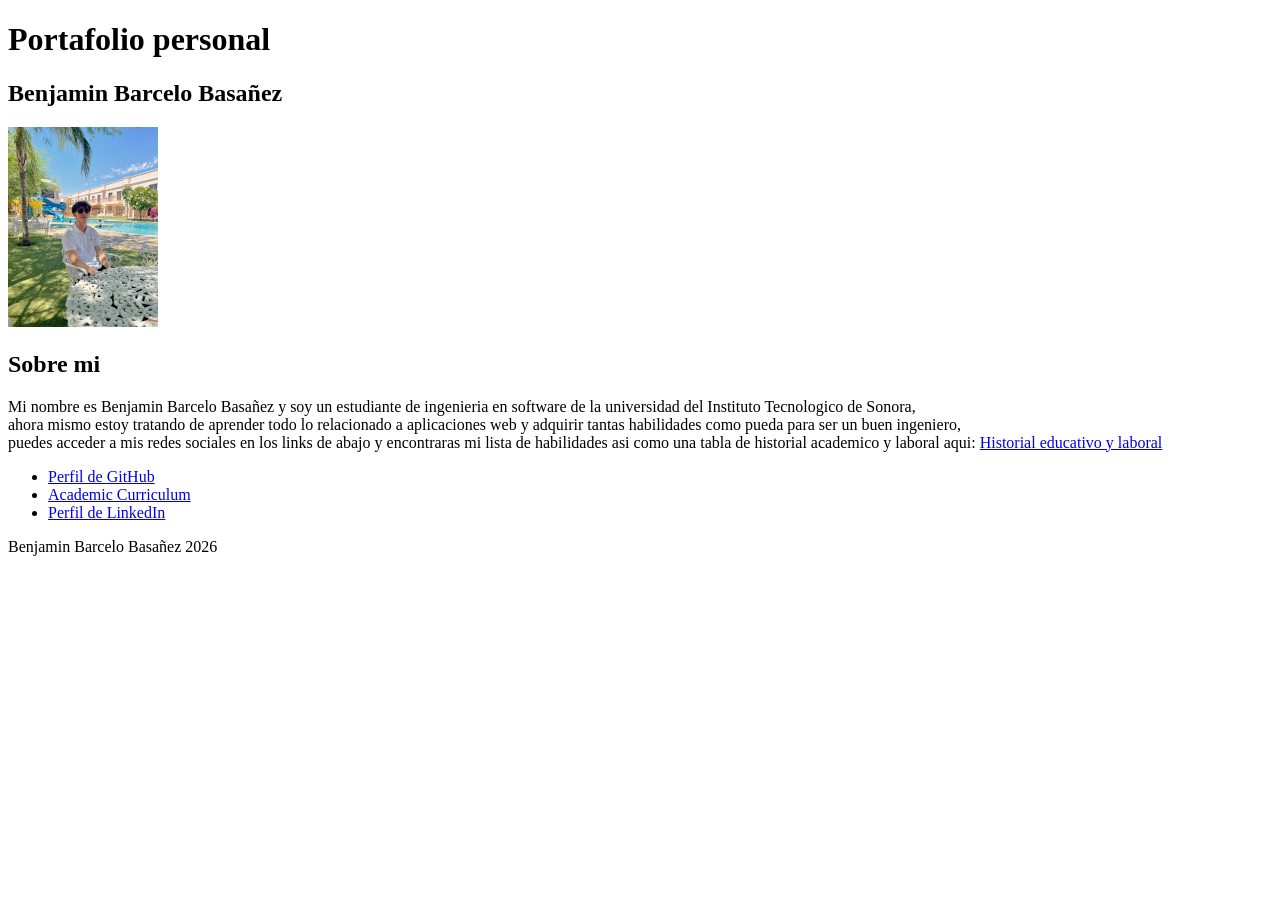
<file: src/main/resources/static/index.html>
<!DOCTYPE html>
<html lang="es">
    <head>
        <meta charset="UTF-8">
        <title>Indice</title>
        <!--
           Referencia a los estilos de la pagina
           <style src=styles.css>
           -->
    </head>
    <!--
        Todo el contenido que si se muestra en la pagina
    -->
    <body>
        <header>
            <h1>Portafolio personal</h1>
            <h2>Benjamin Barcelo Basañez</h2>
            <img src="Foto%20de%20perfil.jpeg" width="150px" alt="Foto de perfil">
        </header>

        <main>
            <h2>Sobre mi</h2>
            <p>Mi nombre es Benjamin Barcelo Basañez y soy un estudiante de ingenieria en software de la universidad del Instituto Tecnologico de Sonora,<br>
            ahora mismo estoy tratando de aprender todo lo relacionado a aplicaciones web y adquirir tantas habilidades como pueda para ser un buen ingeniero,<br>
            puedes acceder a mis redes sociales en los links de abajo y encontraras mi lista de habilidades asi como una tabla de historial academico y laboral aqui: <a href="hobbies.html">Historial educativo y laboral</a> </li></p>
        </main>

    </body>

    <!-- pie de la pagina -->
    <footer>
        <nav>
            <ul>
                <li><a href="https://github.com/blondy-ops" target="_blank">Perfil de GitHub</a></li>
                <li><a href="https://canva.link/an8m3upui2z8wp7" target="_blank">Academic Curriculum</a></li>
                <li><a href="https://www.linkedin.com/in/benjamin-barcelo-b953112b8/" target="_blank">Perfil de LinkedIn</a></li>
            </ul>
        </nav>
        <p>Benjamin Barcelo Basañez 2026</p>
    </footer>
</html>
</file>
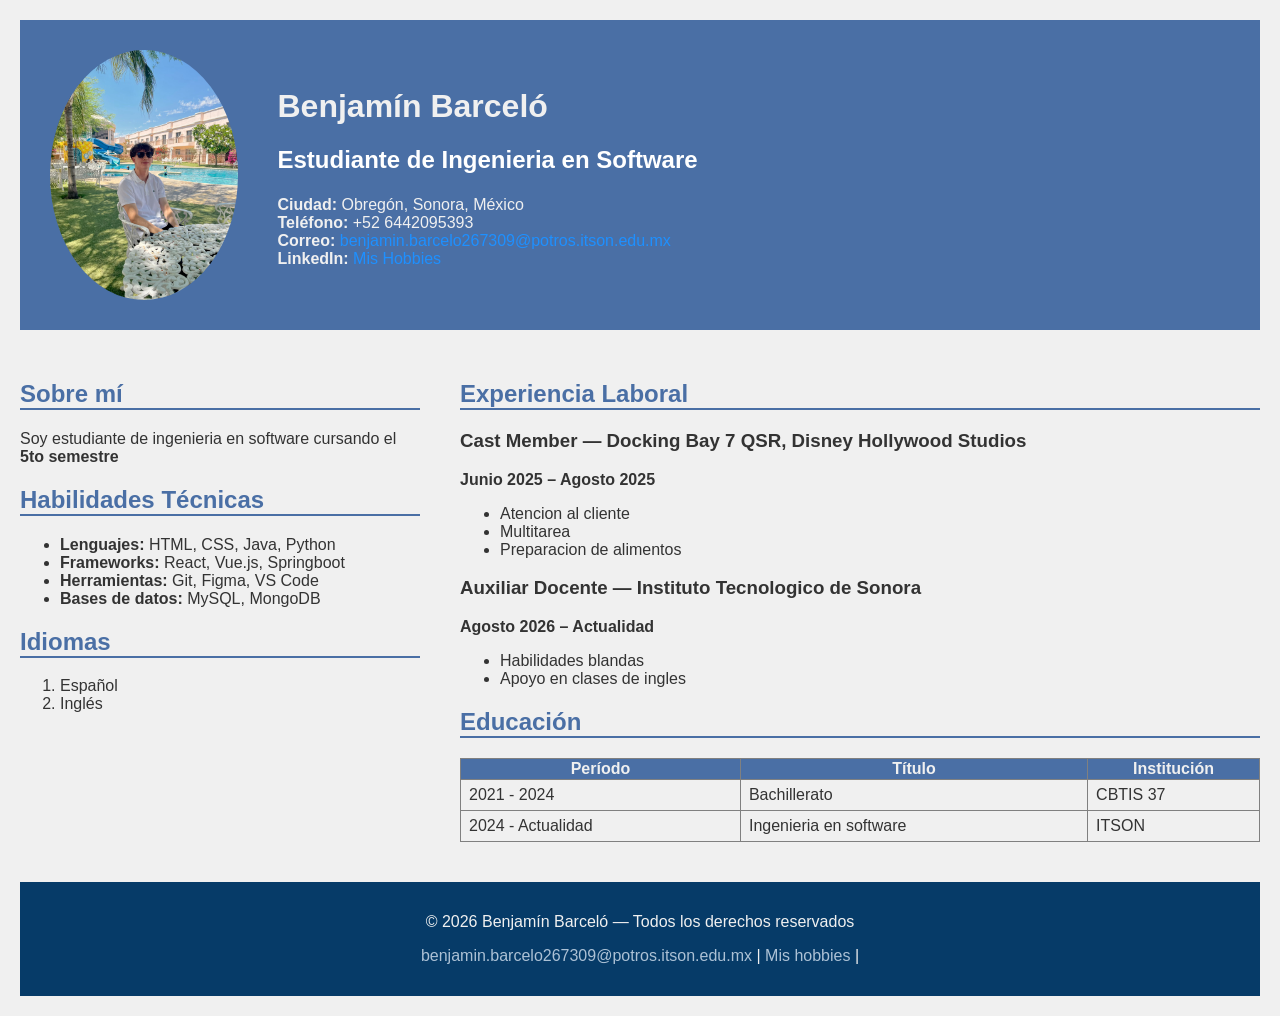
<file: src/main/resources/static/curriculum_clase.html>
<!DOCTYPE html>
<html lang="es">

<head>
    <meta charset="UTF-8">
    <title>Currículum - Benjamín Barceló</title>
    <link rel="stylesheet" href="styles.css">
</head>

<body>

<header>
    <img
            src="Foto%20de%20perfil.jpeg"
            alt="Foto de Benjamín Barceló"
            height="250">
    <div class="header-info">
        <h1>Benjamín Barceló</h1>
        <h2>Estudiante de Ingenieria en Software</h2>
        <p>
            <strong>Ciudad:</strong> Obregón, Sonora, México <br>
            <strong>Teléfono:</strong> +52 6442095393 <br>
            <strong>Correo:</strong>
            <a href="mailto:benjamin.barcelo267309@potros.itson.edu.mx">benjamin.barcelo267309@potros.itson.edu.mx</a> <br>
            <strong>LinkedIn:</strong>
            <a href="hobbies.html" target="_blank">Mis Hobbies</a>
        </p>
    </div>
</header>

<main class="contenedor-grid">
    <aside class="columna-lateral"> <!-- columna izquierda -->
        <section>
            <h2>Sobre mí</h2>
            <p>
                Soy estudiante de ingenieria en software cursando el <strong> 5to semestre</strong>
            </p>
        </section>

        <section>
            <h2>Habilidades Técnicas</h2>
            <ul>
                <li><strong>Lenguajes:</strong> HTML, CSS, Java, Python</li>
                <li><strong>Frameworks:</strong> React, Vue.js, Springboot</li>
                <li><strong>Herramientas:</strong> Git, Figma, VS Code</li>
                <li><strong>Bases de datos:</strong> MySQL, MongoDB</li>
            </ul>
        </section>

        <section>
            <h2>Idiomas</h2>
            <ol>
                <li>Español</li>
                <li>Inglés</li>
            </ol>
        </section>
    </aside>

    <div class="columna-principal"> <!-- columna derecha -->
        <section>
            <h2>Experiencia Laboral</h2>

            <h3>Cast Member — Docking Bay 7 QSR, Disney Hollywood Studios</h3>
            <p><strong>Junio 2025 – Agosto 2025</strong></p>
            <ul>
                <li>Atencion al cliente</li>
                <li>Multitarea</li>
                <li>Preparacion de alimentos</li>
            </ul>

            <h3>Auxiliar Docente — Instituto Tecnologico de Sonora</h3>
            <p><strong>Agosto 2026 – Actualidad</strong></p>
            <ul>
                <li>Habilidades blandas</li>
                <li>Apoyo en clases de ingles</li>
            </ul>
        </section>

        <section>
            <h2>Educación</h2>

            <table border="1">
                <tr>
                    <th>Período</th>
                    <th>Título</th>
                    <th>Institución</th>
                </tr>
                <tr>
                    <td>2021 - 2024</td>
                    <td>Bachillerato</td>
                    <td>CBTIS 37</td>
                </tr>
                <tr>
                    <td>2024 - Actualidad</td>
                    <td>Ingenieria en software</td>
                    <td>ITSON</td>
                </tr>
            </table>
        </section>
    </div>

</main>

<footer>
    <p>© 2026 Benjamín Barceló — Todos los derechos reservados</p>
    <p>
        <a href="mailto:benjamin.barcelo267309@potros.itson.edu.mx">benjamin.barcelo267309@potros.itson.edu.mx</a> |
        <a href="hobbies.html" target="_self">Mis hobbies</a> |
    </p>
</footer>

</body>

</html>
</file>
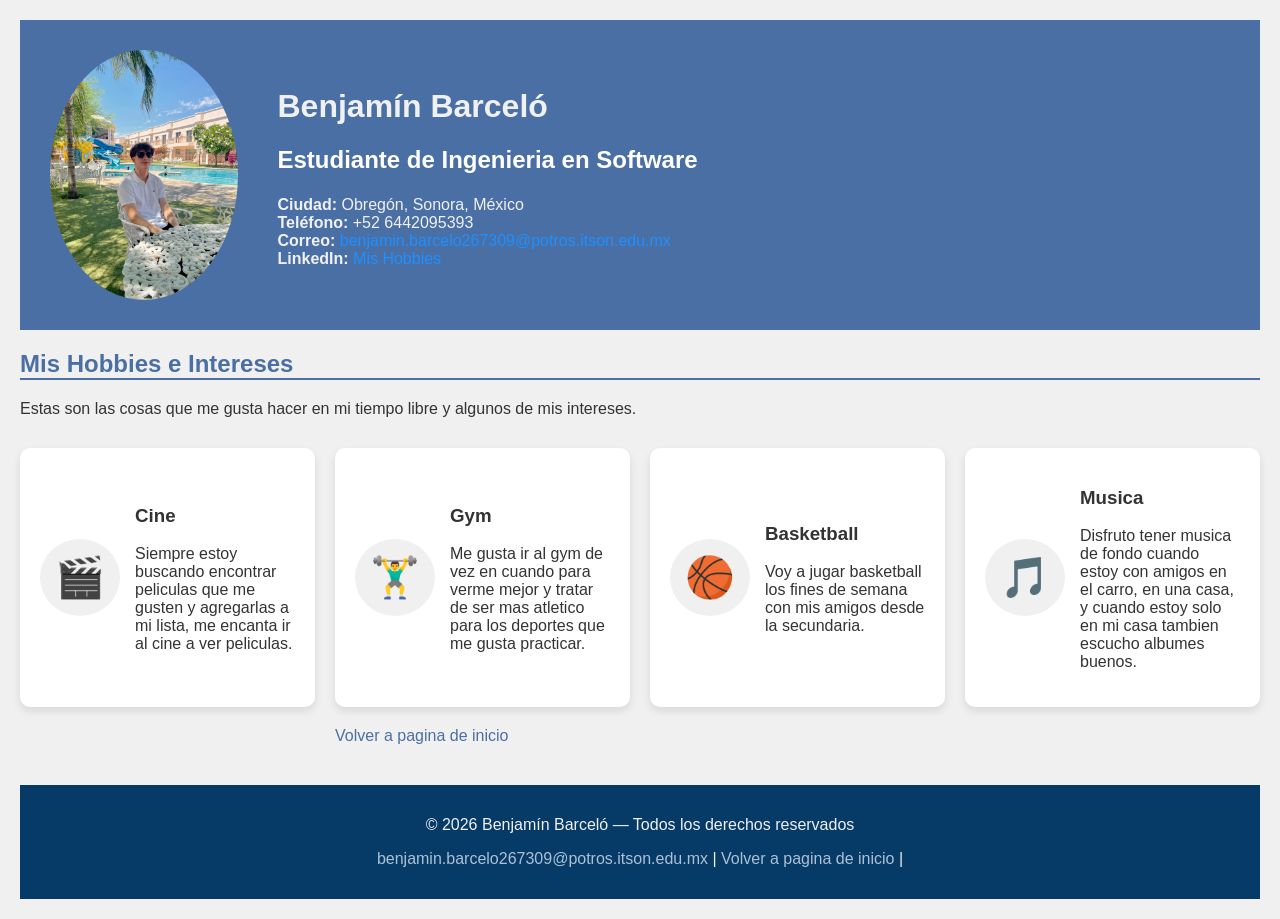
<file: src/main/resources/static/hobbies.html>
<!DOCTYPE html>
<html lang="es">
    <head>
        <meta charset="UTF-8">
        <title>Hobbies</title>
        <link rel="stylesheet" href="styles.css">
    </head>
    <body>
        <header>
            <img
                    src="Foto%20de%20perfil.jpeg"
                    alt="Foto de Benjamín Barceló"
                    height="250">
            <div class="header-info">
                <h1>Benjamín Barceló</h1>
                <h2>Estudiante de Ingenieria en Software</h2>
                <p>
                    <strong>Ciudad:</strong> Obregón, Sonora, México <br>
                    <strong>Teléfono:</strong> +52 6442095393 <br>
                    <strong>Correo:</strong>
                    <a href="mailto:benjamin.barcelo267309@potros.itson.edu.mx">benjamin.barcelo267309@potros.itson.edu.mx</a> <br>
                    <strong>LinkedIn:</strong>
                    <a href="hobbies.html" target="_blank">Mis Hobbies</a>
                </p>
            </div>
        </header>

        <main>
            <h2>Mis Hobbies e Intereses</h2>
            <p>Estas son las cosas que me gusta hacer en mi tiempo libre y algunos de mis intereses.</p>

            <section class="hobbies-grid">

                <!--tarjeta1-->
                <article class="hobby-card">
                    <div class="hobby-icon">🎬</div>
                    <div class="hobby-info">
                        <h3>Cine</h3>
                        <p>Siempre estoy buscando encontrar peliculas que me gusten y agregarlas a mi lista, me encanta ir al cine a ver peliculas.</p>
                    </div>
                </article>

                <!--tarjeta2-->
                <article class="hobby-card">
                    <div class="hobby-icon">🏋️‍♂️</div>
                    <div class="hobby-info">
                        <h3>Gym</h3>
                        <p>Me gusta ir al gym de vez en cuando para verme mejor y tratar de ser mas atletico para los deportes que me gusta practicar.</p>
                    </div>
                </article>

                <!--tarjeta3-->
                <article class="hobby-card">
                    <div class="hobby-icon">🏀</div>
                    <div class="hobby-info">
                        <h3>Basketball</h3>
                        <p>Voy a jugar basketball los fines de semana con mis amigos desde la secundaria.</p>
                    </div>
                </article>

                <!--tarjeta4-->
                <article class="hobby-card">
                    <div class="hobby-icon">🎵</div>
                    <div class="hobby-info">
                        <h3>Musica</h3>
                        <p>Disfruto tener musica de fondo cuando estoy con amigos en el carro, en una casa, y cuando estoy solo en mi casa tambien escucho albumes buenos.</p>
                    </div>
                </article>


                <section/>
            </section>

            <a href="curriculum_clase.html">Volver a pagina de inicio</a>

        </main>
    </body>

    <footer>
        <p>© 2026 Benjamín Barceló — Todos los derechos reservados</p>
        <p>
            <a href="mailto:benjamin.barcelo267309@potros.itson.edu.mx">benjamin.barcelo267309@potros.itson.edu.mx</a> |
            <a href="curriculum_clase.html">Volver a pagina de inicio</a> |
        </p>
    </footer>
</html>
</file>
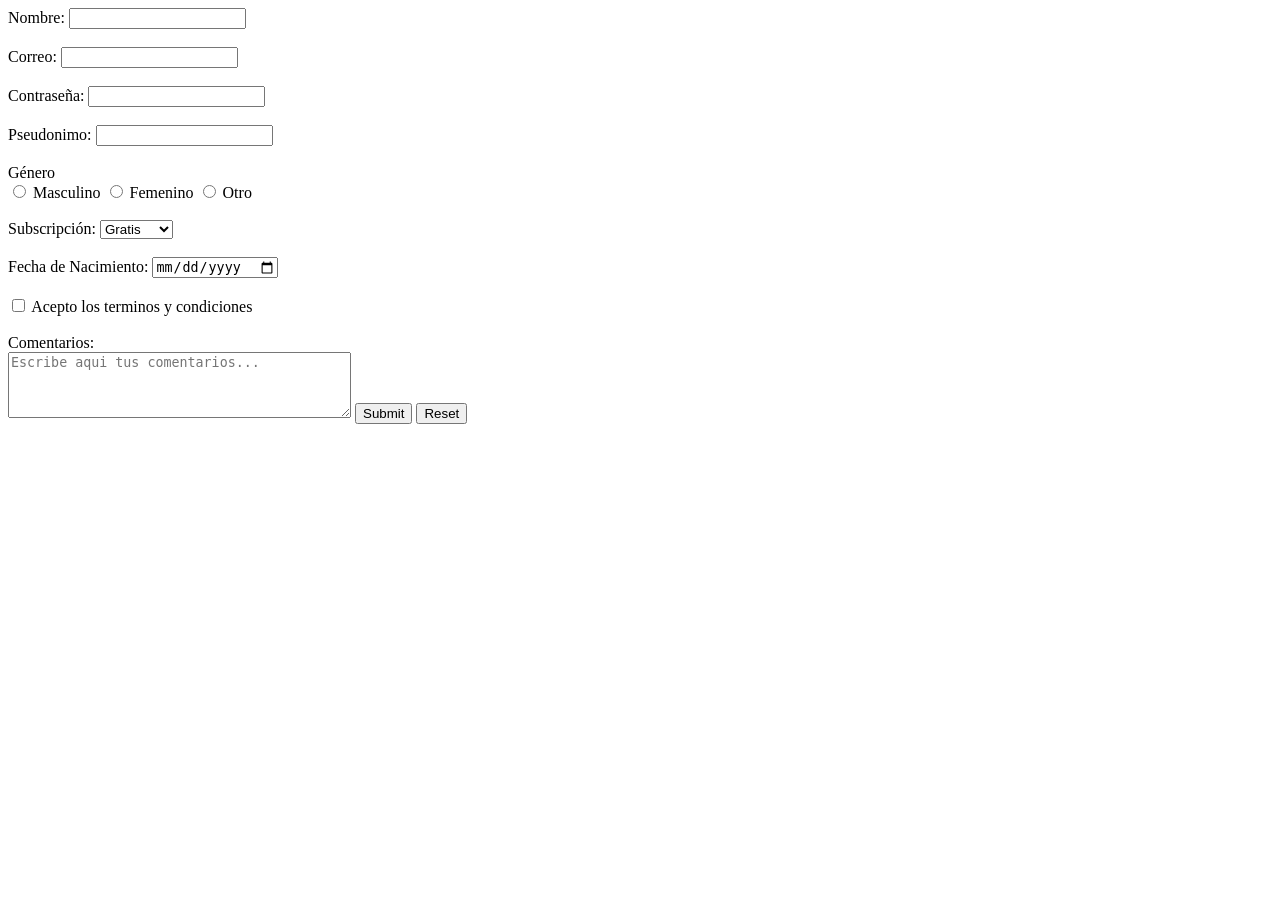
<file: src/main/resources/static/nebula-form.html>
<!DOCTYPE html>
<html lang="en">
<head>
    <meta charset="UTF-8">
    <meta name="viewport" content="width=device-width, initial-scale=1.0">
    <title>Nébula Music - Registro</title>
</head>
<body>
<main class="auth-container">

    <section class="auth-card">
        <form method="post" action="/crear-cuenta">
            <label for="nombre">Nombre:</label>
            <input type="text" id="nombre" name="nombre" minlength="3">
            <br><br>

            <label for="correo">Correo:</label>
            <input type="email" id="correo" name="correo">
            <br><br>

            <label for="contrasenia">Contraseña:</label>
            <input type="password" id="contrasenia" name="contrasenia">
            <br><br>

            <label for="txt_pseudonimo">Pseudonimo:</label>
            <input type="text" id="txt_pseudonimo" name="txt_pseudonimo" pattern="[a-zA-Z]{3,10}-[0-9]{2,10}">
            <br><br>

            <label>Género</label>
            <br>
            <input type="radio" id="masculino" name="rad_genero" value="M">
            <label for="masculino">Masculino</label>
            <input type="radio" id="femenino" name="rad_genero" value="F">
            <label for="femenino">Femenino</label>
            <input type="radio" id="otro" name="rad_genero" value="O">
            <label for="otro">Otro</label>
            <br><br>

            <label for="subscripcion">Subscripción:</label>
            <select id="subscripcion" name="sel_subscripcion">
                <option value="gratis">Gratis</option>
                <option value="mensual">Mensual</option>
                <option value="anual">Anual</option>
            </select>


            <br><br>
            <label for="fecha">Fecha de Nacimiento:</label>
            <input type="date" id="fecha" name="fechaNacimiento">
            <br><br>

<!--            <label for="terminos">Términos</label>-->
            <input type="checkbox" id="terminos" name="chk_terminos" value="aceptado">
            <label for="terminos">Acepto los terminos y condiciones</label>
            <br><br>

            <label for="comentarios">Comentarios:</label>
            <br>
            <textarea
                id="comentarios"
                name="comentarios"
                rows="4" cols="40"
                placeholder="Escribe aqui tus comentarios..."></textarea>

            <input type="submit">
            <input type="reset">
            <br><br>
        </form>
    </section>

</main>
</body>
</html>
</file>
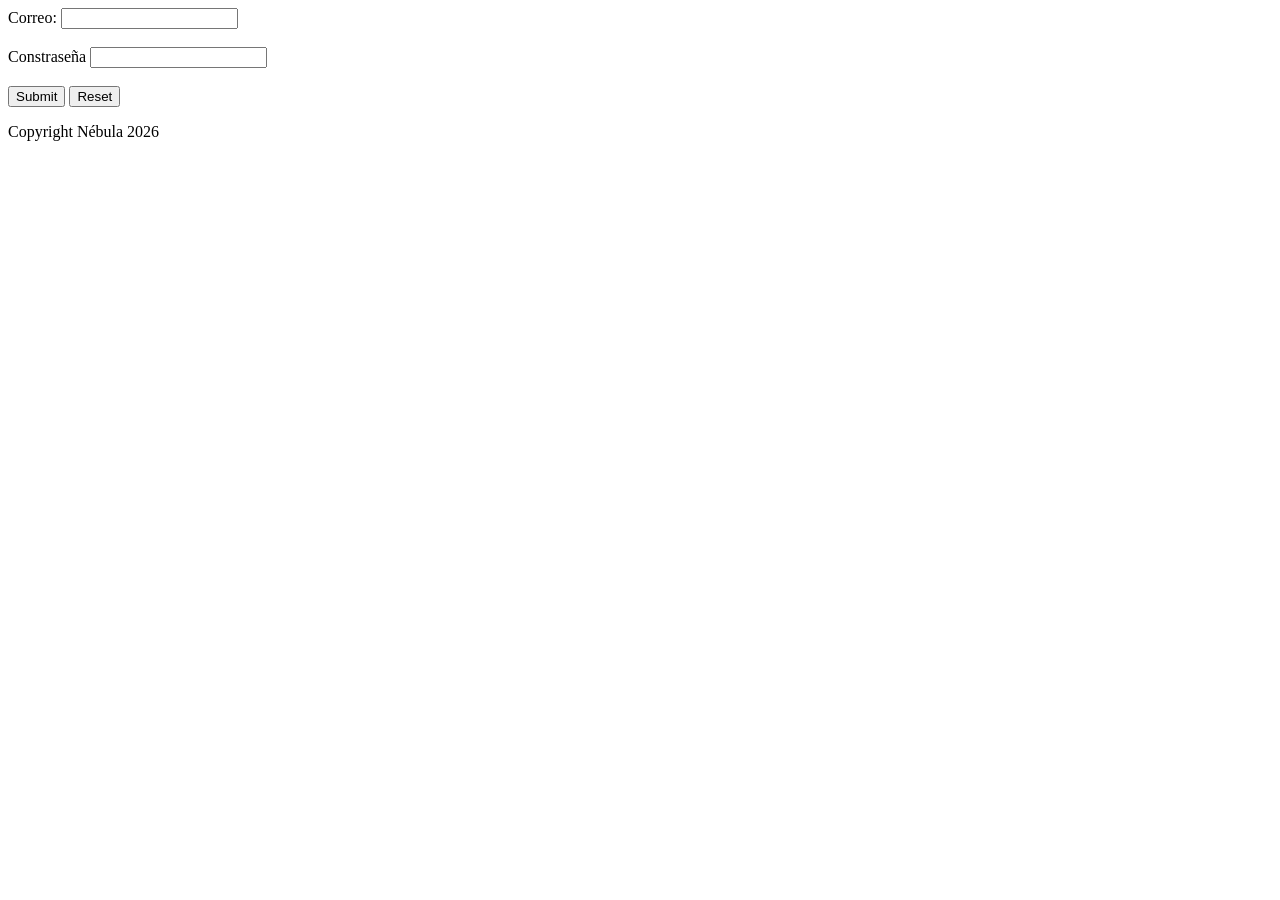
<file: src/main/resources/static/nebula.html>
<!DOCTYPE html>
<html lang="en">
<head>
    <meta charset="UTF-8">
    <meta name="viewport" content="width=device-width, initial-scale=1.0">
    <title>Nebula Music - Iniciar sesión</title>
</head>
<body>

<main class="auth-card">
    <section class="auth-card">
        <form method="post" action="/autenticacion">
            <label for="correo">Correo: </label>
            <input type="email" id="correo" name="correo">
            <br><br>
            <label for="contrasenia">Constraseña</label>
            <input type="password" id="contrasenia" name="contrasenia">
            <br><br>
            <input type="submit">
            <input type="reset">

        </form>
    </section>
</main>
<footer>
    <p>Copyright Nébula 2026</p>
</footer>

</body>
</html>
</file>
<file: src/main/resources/static/styles.css>
:root {
    /* Paleta de colores */
    --color-primario: #4a6fa5;
    --color-secundario: dodgerblue;
    --color-fondo: #f0f0f0;
    --color-texto: #333333;
    --color-fondo-footer: #063b68;
    --color-enlace-footer: #acc1d5;
    --color-blanco: #ffffff;


    --fuente-principal: Arial;
}

.contenedor-grid{
    display: grid;  /*activa el css grid*/
    grid-template-columns: 1fr 2fr;     /*crea las 2 columnas, la izquierda mas pequeña que la derecha*/
    gap: 40px;      /*espacio entre las columnas*/
    align-items: start;     /*evita que las columnas se estiren si una es mas larga que la otra*/
    margin-top: 30px;
}

body{
    font-family: var(--fuente-principal);
    background-color: var(--color-fondo);
    color: var(--color-texto);
    margin: 20px;
}

img {
    border-radius: 50%;
}

a {
    color: var(--color-primario);
    text-decoration: none;
    transition: all 0.3s ease;
}

a:hover{
    color: var(--color-secundario);
    text-decoration: underline;
}

a:active{
    color: var(--color-texto);
}

/* Efecto interactivo: resalta toda la fila cuando pasas el mouse */
tr:hover {
    background-color: #d1dce8;
}

header {
    background-color: var(--color-primario);
    color: var(--color-fondo);
    padding: 30px;

    display: flex;  /*activa el flexbox*/
    align-items: center;    /*centra verticalmente la foto y el texto*/
    justify-content: left;  /*centra t odo a la izquierda*/
    gap: 40px;  /*separacion de 40 pixeles entre la foto y el div*/
}

header h1 {
    font-size: 2rem;
}

header h2 {
    color: white;
}

header a {
    color: var(--color-secundario);
}

h2 {
    color: var(--color-primario);
    border-bottom: 2px solid var(--color-primario);
}

table {
    width: 100%;
    border-collapse: collapse;
}

th {
    background-color: var(--color-primario);
    color: var(--color-fondo);
}

td{
    padding: 6px 8px;
}

footer{
    background-color: var(--color-fondo-footer);
    color: var(--color-fondo);
    text-align: center;
    padding: 15px;
    margin-top: 40px;
}

footer a {
    color: var(--color-enlace-footer);
}

.hobbies-grid{
    display: grid;
    grid-template-columns: repeat(auto-fit, minmax(250px, 1fr));
    gap: 20px;
    margin-top: 30px;
    margin-bottom: 40px;
}


.hobby-card {
    background-color: var(--color-blanco);
    padding: 20px;
    border-radius: 10px;
    box-shadow: 0 4px 8px rgba(0, 0, 0, 0.1); /* sombra suave para estilizarlo */

    /* flexbox para alinear el icono y el texto horizontalmente */
    display: flex;
    align-items: center;
    gap: 15px;           /* espacio entre icono y texto */
}

.hobby-icon {
    font-size: 2.5rem; /* hace el emoji mas grande */
    background-color: var(--color-fondo);
    padding: 15px;
    border-radius: 50%; /* circulos alrededor de los iconos */

    /* centra los iconos con flexbox dentro de los circulos pequeños */
    display: flex;
    justify-content: center;
    align-items: center;
}
</file>
